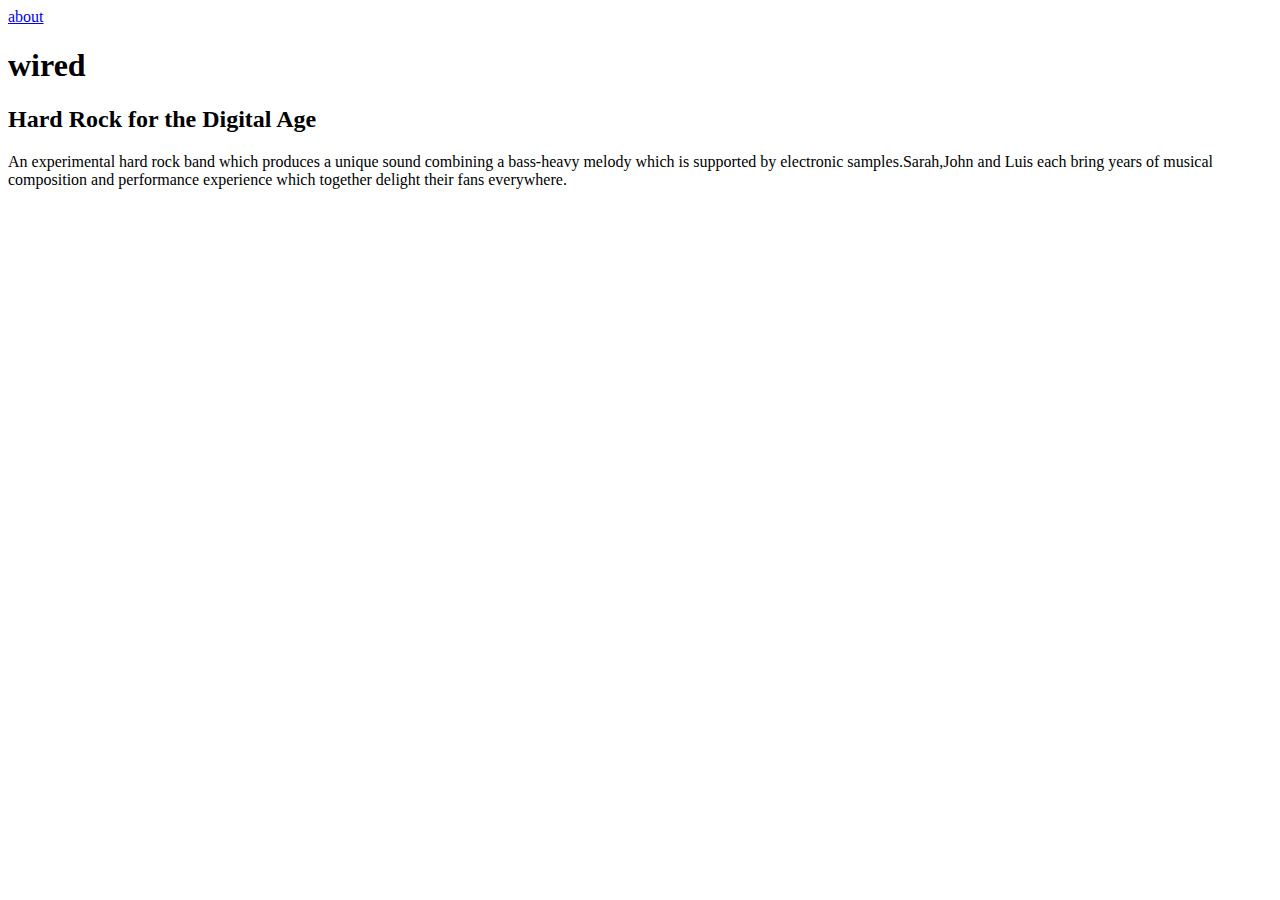
<file: index.html>
<!DOCTYPE html>
<html lang="en" dir="ltr">
  <head>
    <meta charset="utf-8">
    <title>Wired</title>
    <nav>
      <a href="About.html">about</a>
    </nav>
  </head>
  <body>
    <h1> wired</h1>
    <h2> Hard Rock for the Digital Age</h2>
    <p> An experimental hard rock band which produces a unique sound combining a bass-heavy melody which is supported by electronic samples.Sarah,John and Luis each bring years of musical composition and performance experience which together delight their fans everywhere.</p>
  </body>
</html>
</file>
